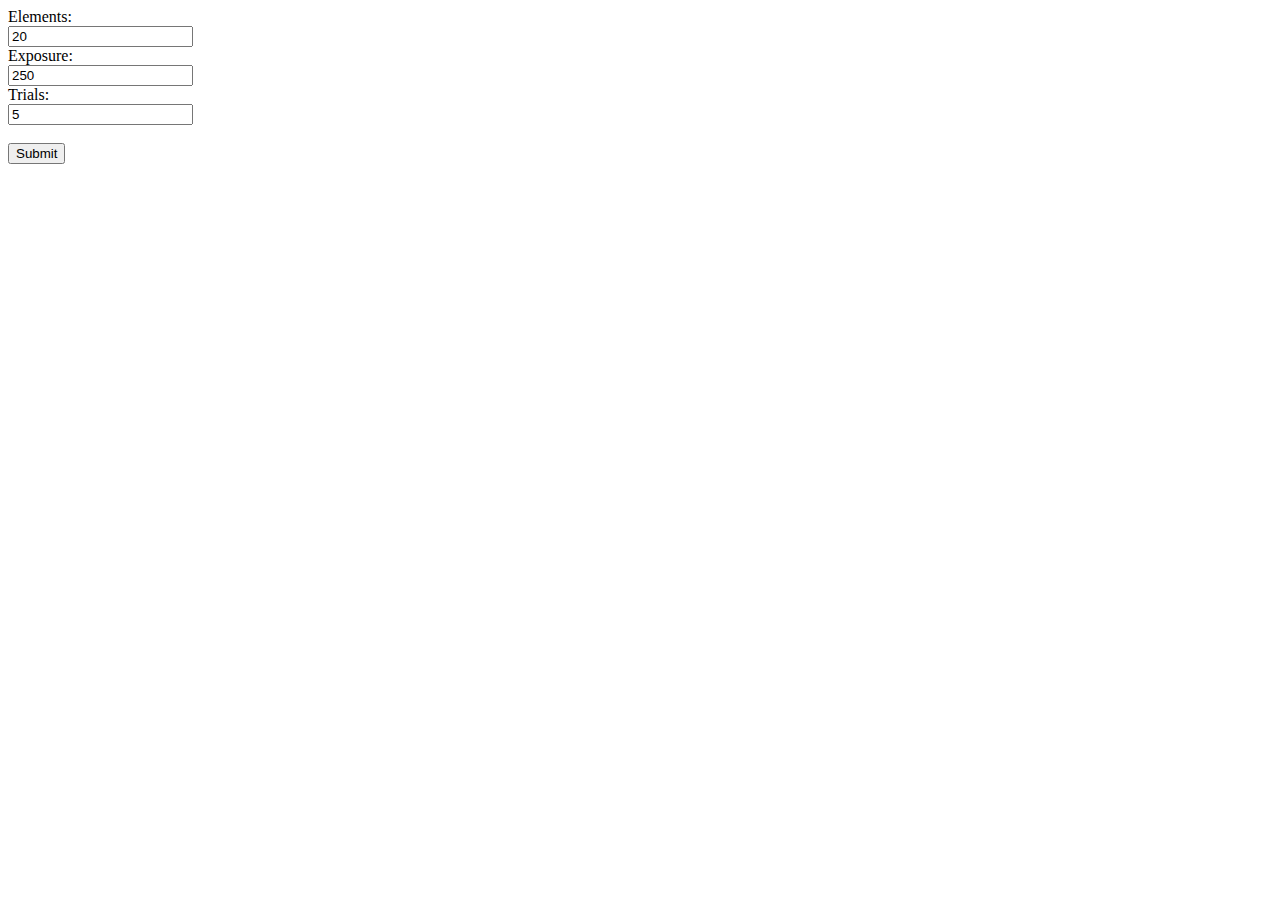
<file: Lab 2/2020Lab2_FILL_IN_/EX2/index.html>
<!DOCTYPE html>
<head>
<meta charset="utf-8">
<title> Pre-attentive Visualizations </title>
<script type="text/javascript" src="d3/d3.min.js"></script>

<style>
.axis text {
	font: 15px sans-serif;
	}

.axis path,
.axis line {
	fill: none;
	stroke: #000;
	shape-rendering: crispEdges;
	}
</style>

</head>
<body>
<!--4) create buttons and input text boxes to control the behaviour of the viz from the browser-->
<form action="#" onsubmit="return onClick()">
  <label for="numPoints">Elements:</label><br>
  <input type="number" id="numPoints" name="numPoints" value="20"><br>
  <label for="exposure">Exposure:</label><br>
  <input type="number" id="exposure" name="exposure" value="250"><br>
  <label for="trials">Trials:</label><br>
  <input type="number" id="trials" name="trials" value="5"><br><br>
  <input type="submit" value="Submit">
</form> 

<script>
//1
function createNonCollidingPoints(width, height, radius, numPoints){
	var points = [];
	tries = 0;
	while (numPoints > 0) {
		x = Math.floor(Math.random() * (width-2*radius) + radius);
		y = Math.floor(Math.random() * (height-2*radius) + radius);

		collides = false;
		points.forEach(function (point) {
  			if (Math.pow(point[0]-x, 2) + Math.pow(point[1]-y, 2) < Math.pow(2*radius, 2)) {
				collides = true;
			}
		});

		if (!collides) {
			points.push([x, y]);
			numPoints = numPoints - 1;
			tries = 0;
		}
		else {
			++tries;
		}

		if (tries == 10){
			break;
		}
	}

	return points;
}

//2 join the points with the svg circles, how does a circle now its color? (red or gray)
function scatterPlot(pointData, radius, width, height){
	var svg = d3.select('body').append("svg")
		.attr("width", width)
		.attr("height", height);

	var bars = svg.selectAll("circle").data(pointData).enter();

	var circles = bars.append('circle')
		.attr('cx',      function(d) { return d[0] })
		.attr('cy',      function(d) { return d[1] })
		.attr('r', 		radius)
		.style('fill','rgb(128,128,128)');

	if (Math.random() > 0.5) {
		circleElements = circles.nodes();
		d3.select(circleElements[1]).style("fill","red");
	}
}

//3 use setTimeOut and setInterval to control the blinking of the applet

//4 make the visualization configurable from the brower.
//  a useful tutorial is: http://www.d3noob.org/2014/04/using-html-inputs-with-d3js.html

var busy = false;
function onClick() {
	if (busy == false) {
		busy = true
		numPoints = document.getElementById('numPoints').value;
		exposure = document.getElementById('exposure').value;
		trials = document.getElementById('trials').value;
		
		var x = 0;
		var intervalID = setInterval(function(d) {
			pointData = createNonCollidingPoints(500, 500, 10, numPoints);
			scatterplot = scatterPlot(pointData, 10, 500, 500);
			console.log(x+1);
			if (++x == trials) {
				window.clearInterval(intervalID);
				busy = false;
			}
			setTimeout(function(d)  {
			d3.selectAll("svg").remove();
	 	}, exposure);
	 	}, 2000);

	 	setTimeout(function(d)  {
			busy = false;
	 	}, trials * 2000 + exposure);
	}
}


</script>

</body>
</file>
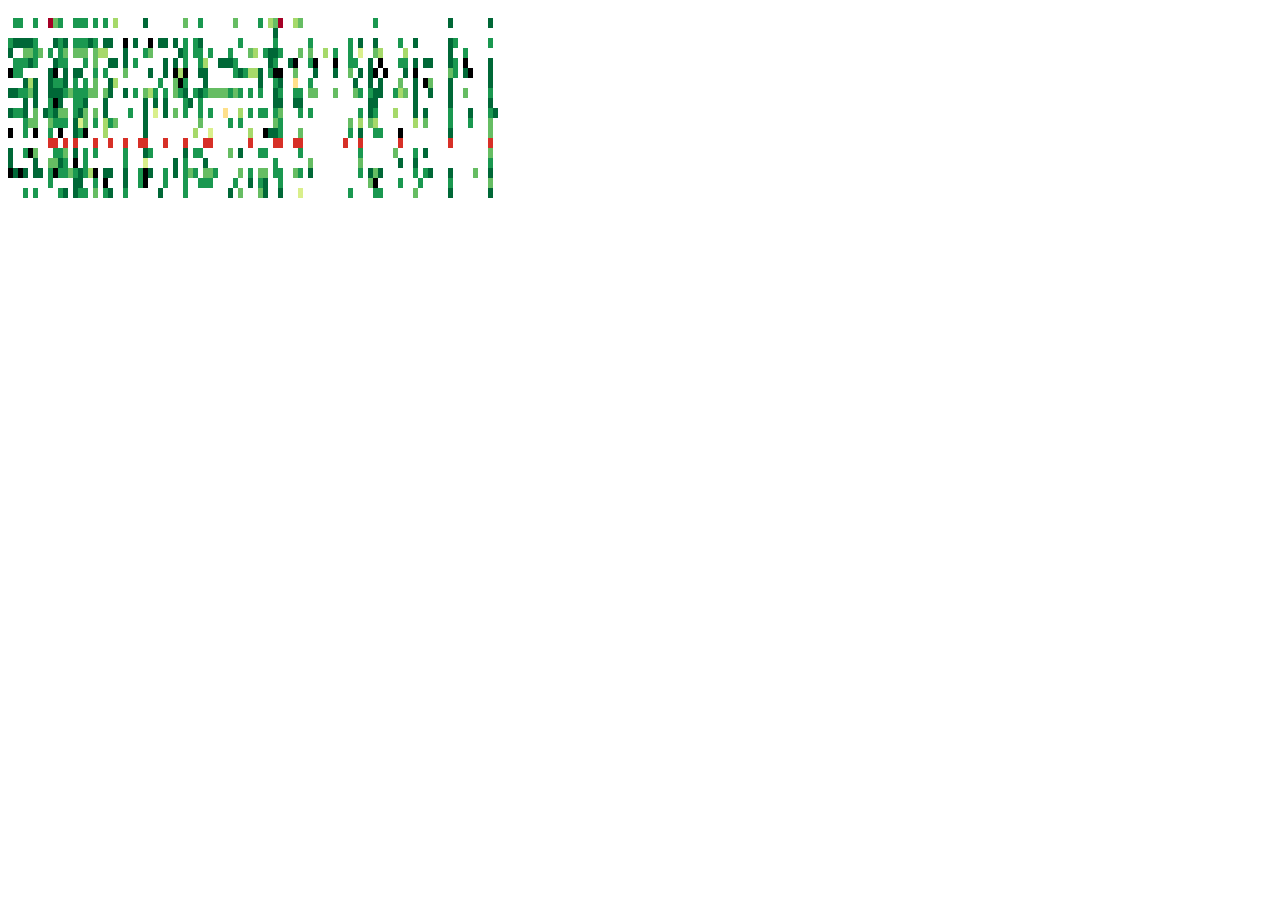
<file: Lab 2/2020Lab2_FILL_IN_/EX3/index.html>
<!DOCTYPE html>
<head>
<meta charset="utf-8">
<title> MatrixViz </title>
<script type="text/javascript" src="d3/d3.min.js"></script>
<!-- <script type="text/javascript" src="d3/d3-scale-chromatic.min.js"></script>-->
<script src="colorbrewer/colorbrewer.js"></script>
<style>
.axis text {
	font: 15px sans-serif;
	}

.axis path,
.axis line {
	fill: none;
	stroke: #000;
	shape-rendering: crispEdges;
	}
</style>
</head>

<body>
<script>
//http://bl.ocks.org/mbostock/5577023 for all colorbrewer scales!!
//colorbrewer.RdYlGn[3] gives us: ["#fc8d59", "#ffffbf", "#91cf60"]

var brewer = colorbrewer.RdYlGn[10];

var movienames = "moviesIMDB.tsv";
var moviesurvey  = "movieSurvey.tsv";

//size_x = 0;
//size_y = 0;
var text_margin = 10;
var width = 0;
var height = text_margin;

var r_width = 5; // Width of a rectangle
var r_height = 10; // Height of a rectangle

var svg = d3.select("body").append("svg")
	.attr("width", width)
    .attr("height", height);

var info = svg.append('text')
    .attr('x', 0)
    .attr('y', text_margin-3)
    .style('fill', 'black')
    .attr('font-size', '9px')
    .text("");

var evaluators = [];
var titles = [];

// Process the data
d3.tsv(movienames, function(data_movienames) {
	d3.tsv(moviesurvey, function(data_survey) {
		// Movie data
		title = data_movienames.Title;
        movienames_id = data_movienames.id;
        
        // Survey data
        survey_id = data_survey.id;
		evaluator = data_survey.Evaluator;
		score = Math.round(data_survey.Score);
        seen = data_survey.Seen;
        
        if (movienames_id == survey_id) {
        	createVisualization(evaluator, title, score, seen);
    	}
	});
});

// create the visualization
function createVisualization(evaluator, title, score, seen) {
	// Check for new evaluator
	if (!evaluators.includes(evaluator)) {
        evaluators.push(evaluator);
        height = height + r_height;
        svg.attr("height", height);
    }

    // Check for new movie
    if (!titles.includes(title)) {
        titles.push(title);
        width = width + r_width;
        svg.attr("width", width);
    }

  	// Get indices
    indexEval = evaluators.indexOf(evaluator);
    indexTitle = titles.indexOf(title);

    // Get color
    if (seen == "1") {
    	color = brewer[score];
	}
	else {
		color = "white";
	}

	// Create rectangle
	var rects = svg.append("rect")
	.attr("x", indexTitle*r_width)
    .attr("y", indexEval*r_height + text_margin)
    .attr("width", r_width)
    .attr("height", r_height)
    .attr("title", title)
    .attr("evaluator", evaluator)
    .attr("score", score)
    .attr("seen", seen)
    .style("fill", color);
    
    // On mouse over rectangle
    rects.on("mouseover", function(d) {
		var currentRect = d3.select(this);
		if (currentRect.attr("seen") == "1") {
			scoreText = currentRect.attr("score");
		}
		else {
			scoreText = "not seen";
		}
       	info.text( currentRect.attr("evaluator") + " -> " + scoreText + ": " + currentRect.attr("title") );        
	});

    // On mouse out of rectangle
    rects.on("mouseout", function(d) {
        info.text("");
	});
}
</script>
</body>
</file>
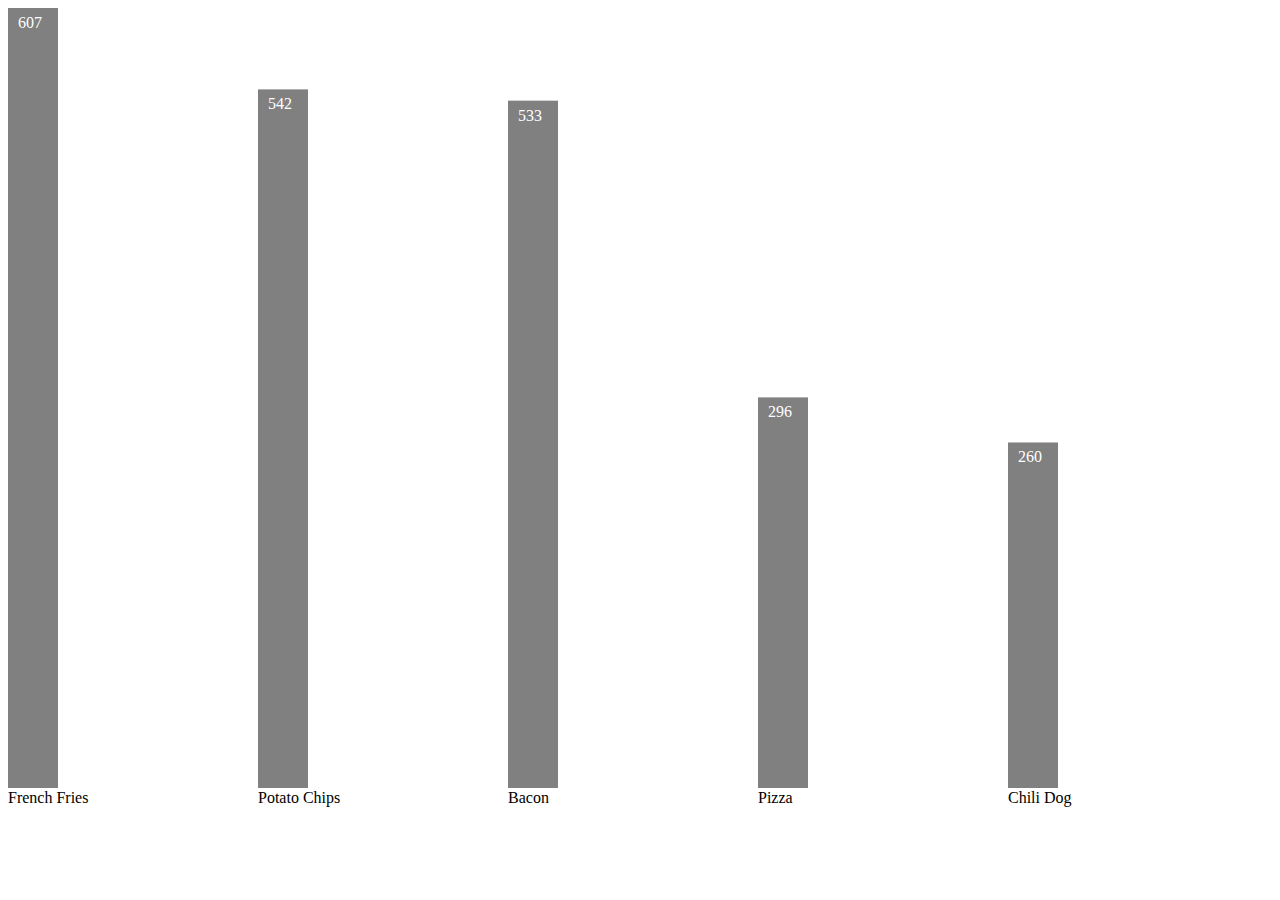
<file: Lab 2/Lab02_GarbenTanghe_MarieVanHecke/EX1/index.html>
<!DOCTYPE html>
<head>
<meta charset="utf-8">
<title> Tuftes Bar Chart </title>
<script type="text/javascript" src="d3/d3.min.js"></script>
<style>
	.axis text {
		font: 15px sans-serif;
	}
	.axis path,
	.axis line {
		fill: none;
		stroke: #000;
		shape-rendering: crispEdges;
	}
</style>
</head>

<body>
<script>
var width = 1200;
var height = 800;
var margin = {top: 50, bottom: 50, left: 50, right: 50};

var svg = d3.select('body').append("svg")
		.attr("width", width)
		.attr("height", height)

// 1 dataset
var foods = ["French Fries", "Potato Chips", "Bacon", "Pizza", "Chili Dog"];
var cals = [607, 542, 533, 296, 260];
var dataset = foods.map(function(food, i) {
  return [food, cals[i]];
});

// 2 scales
var xScale = d3.scalePoint().domain(foods).range([0, width-200]) // Ordinal
var yScale = d3.scaleLinear().domain([0, d3.max(cals)]).range([20, height-20]) // Linear

// Bars
var bars = svg.selectAll("rect").data(dataset).enter()
// Note: refpoint is upper left corner
var rects = bars.append('rect')
	.attr('x',      function(d) { return xScale(d[0]) })
	.attr('y',      function(d) { return height - yScale(d[1]) - 20})
	.attr('width',  50)
	.attr('height', function(d) { return yScale(d[1]) })
	.style('fill','rgb(128,128,128)');

// 4 frequency vaues
bars.append('text')
	.attr('x', function(d) { return xScale(d[0]) + 10; })
	.attr('y', function(d) { return height - yScale(d[1]); })
	.style('fill', 'white')
	.text((function(d) { return d[1] }));

// 4 xlabels
bars.append('text')
	.attr('x', function(d) { return xScale(d[0]); })
	.attr('y', function(d) { return height - 5; })
	.style('fill', 'black')
	.text((function(d) { return d[0] }));

// 5 events
rects.on("mouseover", function(d){
	var currentBar = d3.select(this);
	currentBar.style('fill', 'red')
});
rects.on("mouseout", function(d){
	var currentBar = d3.select(this);
	currentBar.style('fill', 'rgb(128,128,128)')
});
</script>
</body>
</file>
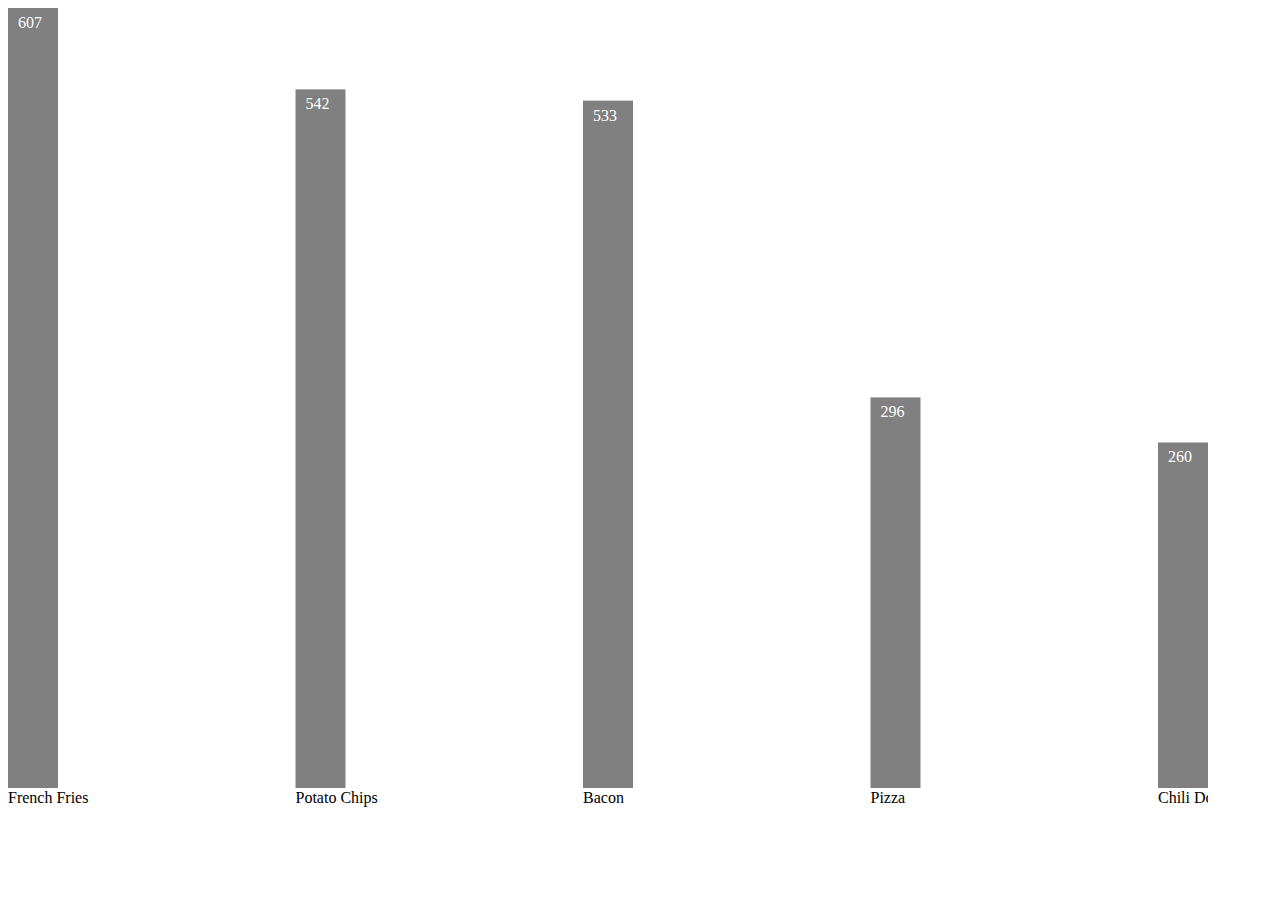
<file: Lab 2/2020Lab2_FILL_IN_/EX1/EX1.html>
<!DOCTYPE html>
<head>
<meta charset="utf-8">
<title> Tuftes Bar Chart </title>

<script type="text/javascript" src="d3/d3.min.js"></script>

<style>
	.axis text {
		font: 15px sans-serif;
		}
	.axis path,
	.axis line {
		fill: none;
		stroke: #000;
		shape-rendering: crispEdges;
		}
</style>
</head>
<body>


<script>
var width = 1200;
var height = 800;
var margin = {top: 50, bottom: 50, left: 50, right: 50};

var svg = d3.select('body').append("svg")
		.attr("width", width)
		.attr("height", height)


//1 dataset
var foods = ["French Fries","Potato Chips","Bacon","Pizza","Chili Dog"];
var cals = [607,542,533,296,260];
var dataset = foods.map(function(food, i) {
  return [food, cals[i]];
});

//2 scales
var xScale = d3.scalePoint().domain(foods).range([0, width-50]) // Ordinal
var yScale = d3.scaleLinear().domain([0, d3.max(cals)]).range([20, height-20]) // Linear

//bars
var bars = svg.selectAll("rect").data(dataset).enter()

//refpoint is upper left corner
var rects = bars.append('rect')
	.attr('x',      function(d) { return xScale(d[0]) })
	.attr('y',      function(d) { return height - yScale(d[1]) - 20})
	.attr('width',  50)
	.attr('height', function(d) { return yScale(d[1]) })
	.style('fill','rgb(128,128,128)');

//4 frequency vaues and xlabels
bars.append('text')
	.attr('x', function(d) { return xScale(d[0]) + 10; })
	.attr('y', function(d) { return height - yScale(d[1]); })
	.style('fill', 'white')
	.text((function(d) { return d[1] }));

bars.append('text')
	.attr('x', function(d) { return xScale(d[0]); })
	.attr('y', function(d) { return height - 5; })
	.style('fill', 'black')
	.text((function(d) { return d[0] }));

//5 events
rects.on("mouseover", function(d){
		var currentBar = d3.select(this);
		currentBar.style('fill', 'red')
	});
rects.on("mouseout", function(d){
		var currentBar = d3.select(this);
		currentBar.style('fill', 'rgb(128,128,128)')
	});
</script>


</body>
</file>
